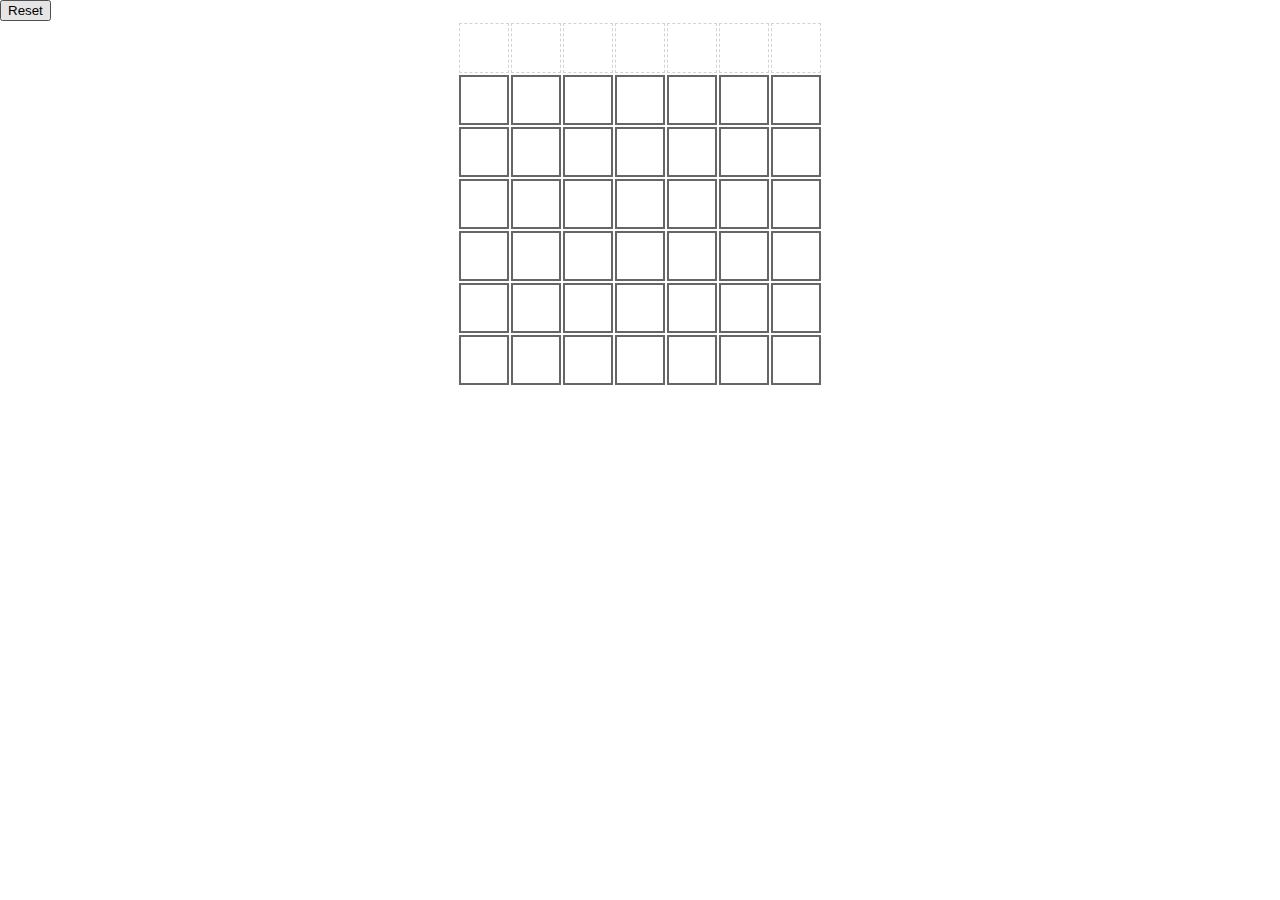
<file: index.html>
<!doctype html>
<head>
  <title>Connect 4</title>
  <link href="connect4.css" rel="stylesheet">
  <script src="connect4.js"></script>
</head>
<body>
  <button id="reset-button">Reset</button>
<div id="game">
  <table id="board"></table>
</div>


</body>
</html>
</file>
<file: connect4.css>
/* game board table */

* {
  box-sizing: border-box;
}

body {
  /* center both hori & vert, remove margin */
  align-items: center;
  justify-content: center;
  min-height: 100vh;
  margin: 0;
}

#game {
  display: flex;
  justify-content: center;
}

#board td {
  width: 50px;
  height: 50px;
  border: solid 2px #666;
}

/* pieces are div within game table cells: draw as colored circles */

.piece {
  /* TODO: make into circles */
  margin: 5px;
  width: 80%;
  height: 80%;
  border: solid 1px #fff;
  border-radius: 50%;
}

/* TODO: make pieces red/blue,  depending on player 1/2 piece */

div .player1 {
  background-color: red;
}

div .player2 {
  background-color: blue;
}

/* column-top is table row of clickable areas for each column */

#column-top td {
  border: dashed 1px lightgray;
}

#column-top td:hover {
  background-color: gold;
}
</file>
